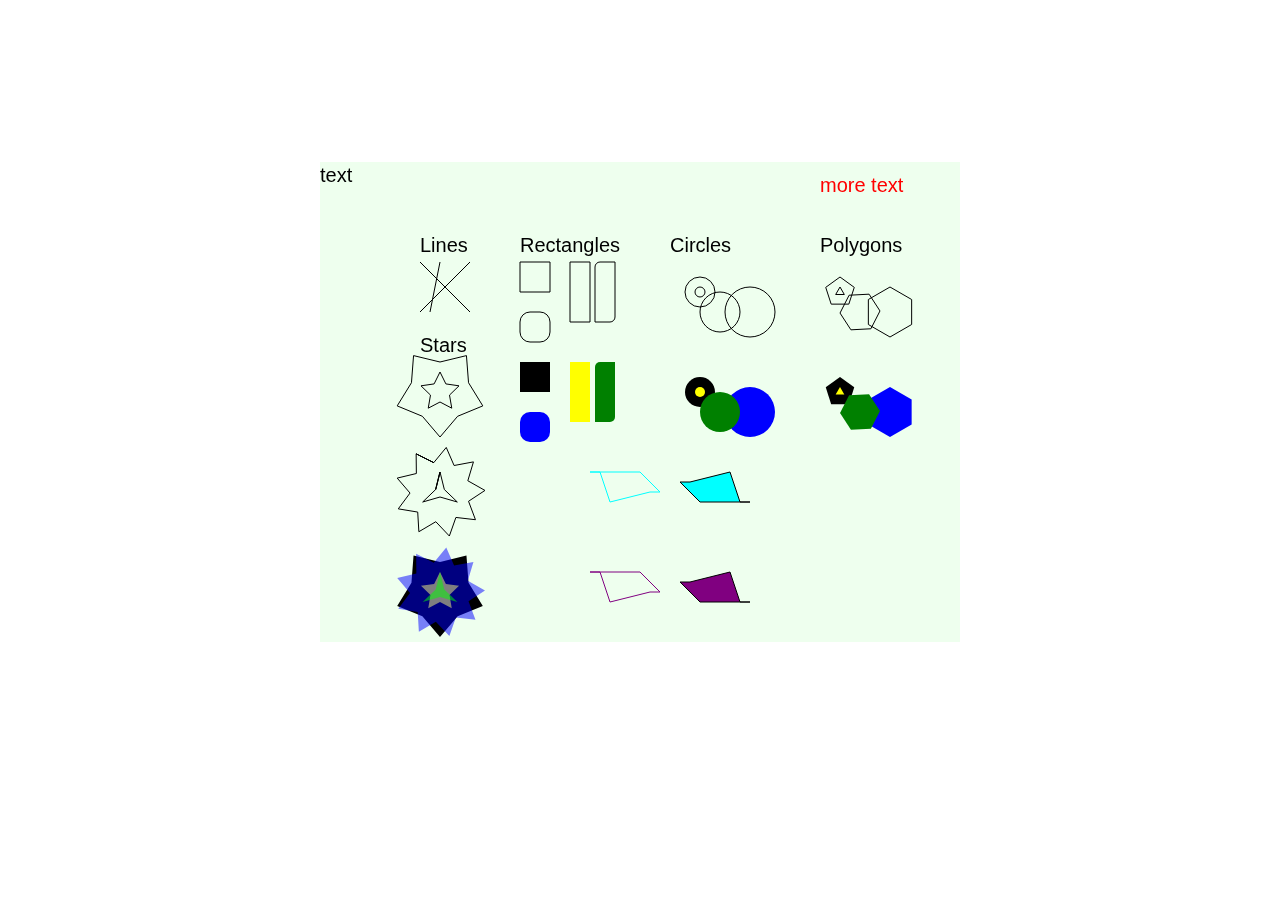
<file: tests/drawing.html>
<!DOCTYPE html>
<html lang="en">
<head>
	<meta charset="utf-8">
	
	<title>Page Title</title>
	
	<meta name="description" content="">
	
  <!-- Mobile-friendly viewport -->
	<meta name="viewport" content="width=device-width, initial-scale=1.0">
	
</head>
<body>
	<header role="banner">
	</header>
	<main role="main">
		<canvas> </canvas>
	</main>
	<aside role="complementary">
	</aside>
	<footer role="contentinfo">
	</footer>

<script>

</script>

	<script src="../whiojs/whio.js"></script>

	<script>
			print ("text");
			setColour("red");
			print ("more text" , 500,30);

			setColour("Black");
			print ("Lines" , 100,90);
			drawLine (100,100,150,150);
			drawLine (150,100,100,150);
			drawLine (120,100,110,150);

			print ("Rectangles" , 200,90);
			drawRectangle (200,100,30,30);
			drawRectangle (250,100,20,60);
			drawRectangle (200,150,30,30,10);
			drawRectangle (275,100,20,60,[5,0,5,0]);

			fillRectangle (200,200,30,30);
			setColour("yellow");
			fillRectangle (250,200,20,60);
			setColour("Blue");
			fillRectangle (200,250,30,30,10);
			setColour("green");
			fillRectangle (275,200,20,60,[5,0,5,0]);

			setColour("black");
			print ("Circles" , 350,90);
			drawCircle(380,130,30);
			drawCircle(380,130,10);
			drawCircle(430,150,50);
			drawCircle(400,150,40);

			fillCircle(380,230,30);
			setColour("yellow");
			fillCircle(380,230,10);
			setColour("Blue");
			fillCircle(430,250,50);
			setColour("green");
			fillCircle(400,250,40);

			setColour("black");
			print ("Polygons" , 500,90);
			drawPolygon(520,130,15,5);
			drawPolygon(520,130,5,3);
			drawPolygon(570,150,25,6);
			drawPolygon(540,150,20,6,33);

			fillPolygon(520,230,15,5);
			setColour("yellow");
			fillPolygon(520,230,5,3);
			setColour("Blue");
			fillPolygon(570,250,25,6);
			setColour("green");
			fillPolygon(540,250,20,6,33);


			setColour("black");
			print ("Stars", 100,190);
			drawStar(120,230,30,1.5,5);
			drawStar(120,230,20,0.5,5);

			drawStar(120,330,30,1.5,9,12);
			drawStar(120,330,20,0.25,3);


			fillStar(120,430,30,1.5,5);
			setColour("yellow");
			fillStar(120,430,20,0.5,5);

			setColour("rgba(0,0,255,0.5)");
			fillStar(120,430,30,1.5,9,12);

			setColour("rgba(0,255,0,0.5)");			
			fillStar(120,430,20,0.25,3);
            
            var arrayPoints = [[-30,10],[-20,10],[-10,40],[30,30],[40,30],[20,10]];
            var objectPoints = [{x:-30,y:10}, {x:-20,y:10}, {x:-10,y:40} , {x:30, y:30}, {x:40,y:30}, {x:20,y:10}];
            setColour("cyan");
            drawShape(300,300,arrayPoints);
            fillShape(400,350,arrayPoints,1,180);
            setColour("black");
            drawShape(400,350,arrayPoints,1,180);
            
            setColour("purple");
            drawShape(300,400,objectPoints);
            fillShape(400,450,objectPoints,1,180);
            setColour("black");
            drawShape(400,450,objectPoints,1,180);

	</script>
</body>
</html>
</file>
